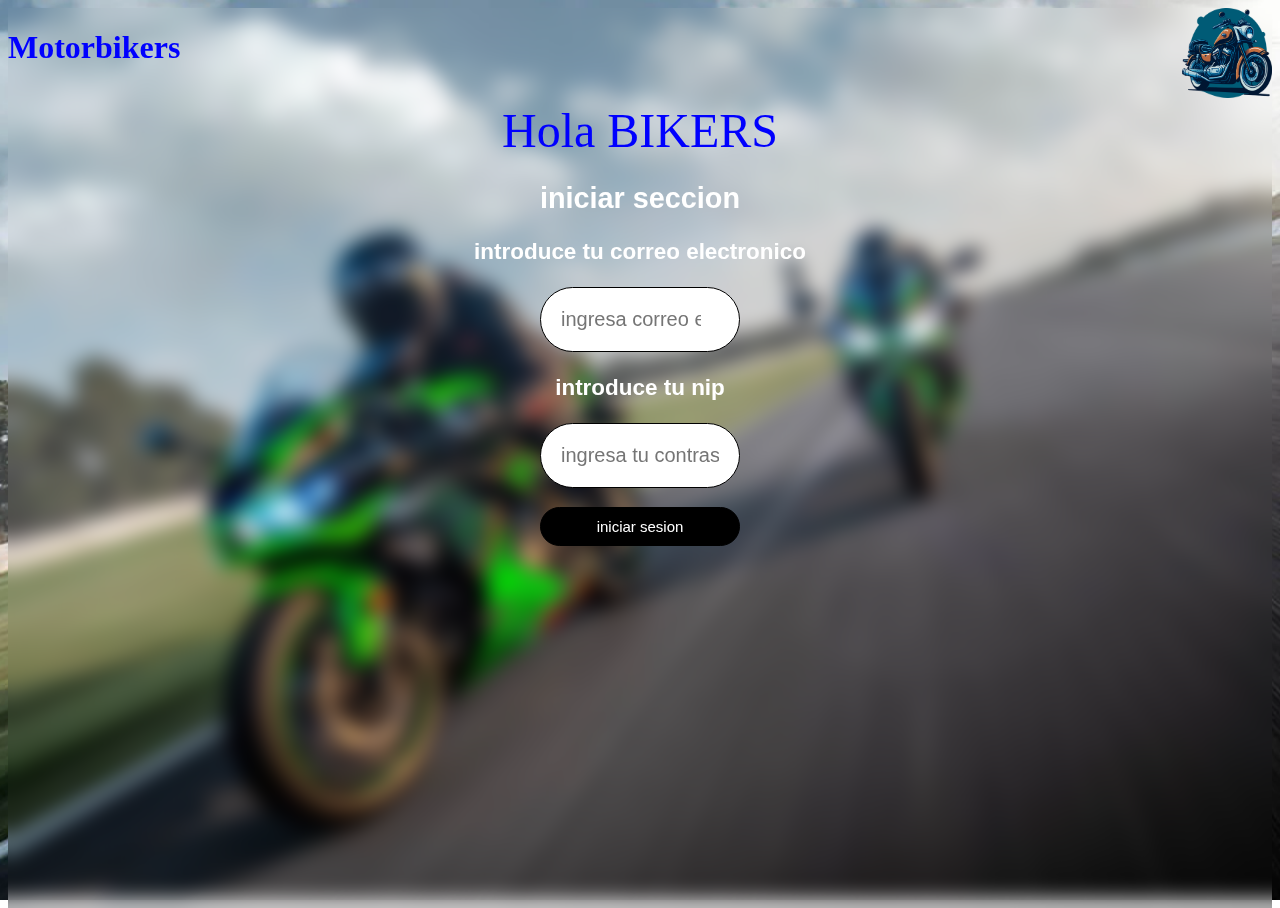
<file: pag-1/index.html>
<!DOCTYPE html>
<html lang="en">
<head>
    <meta charset="UTF-8">
    <meta name="viewport" content="width=device-width, initial-scale=1.0">
    <title>motorrosc</title>
    <link rel="stylesheet" href="./styles.css">
</head>
<body>
    <script src="./index.js"></script>
    <form name="form" action="INICIO DE SESION">
        <header class="header">
               <div id="columnas">
                <FONT FACE="impact" SIZE=3 COLOR="blue">
                 <li><h1>Motorbikers</h1></li></FONT>
                <li align="right"><img src="imagenes/LOGO.webp"width="90PX" height="90PX" alt=""></li>
               </div>
           </header>
           <nav class="navbar">
            <FONT FACE="impact" SIZE=8 COLOR="blue">
                <center>Hola BIKERS</center></FONT>
               <!-- <h2><center>iniciar seccion</center></h2> -->
           </nav>
          <article class="main">
            <h2><center>iniciar seccion</center></h2>
               <!-- <form name="form" action="INICIO DE SESION"></form> -->
         <h3><center>introduce tu correo electronico</center></h3>
        <center><input class="search" type="search" name=login placeholder="ingresa correo electronico"></center>
        <h3><center>introduce tu nip</center></h3>
        <center><input class="search" type="password" name="password" placeholder="ingresa tu contraseña"></center>
        <p><center><input class="search1" onclick="ir()" type="button" value="iniciar sesion"></center></p>
               </div>
           </form>
          
           </article>
</body>
</html>
</file>
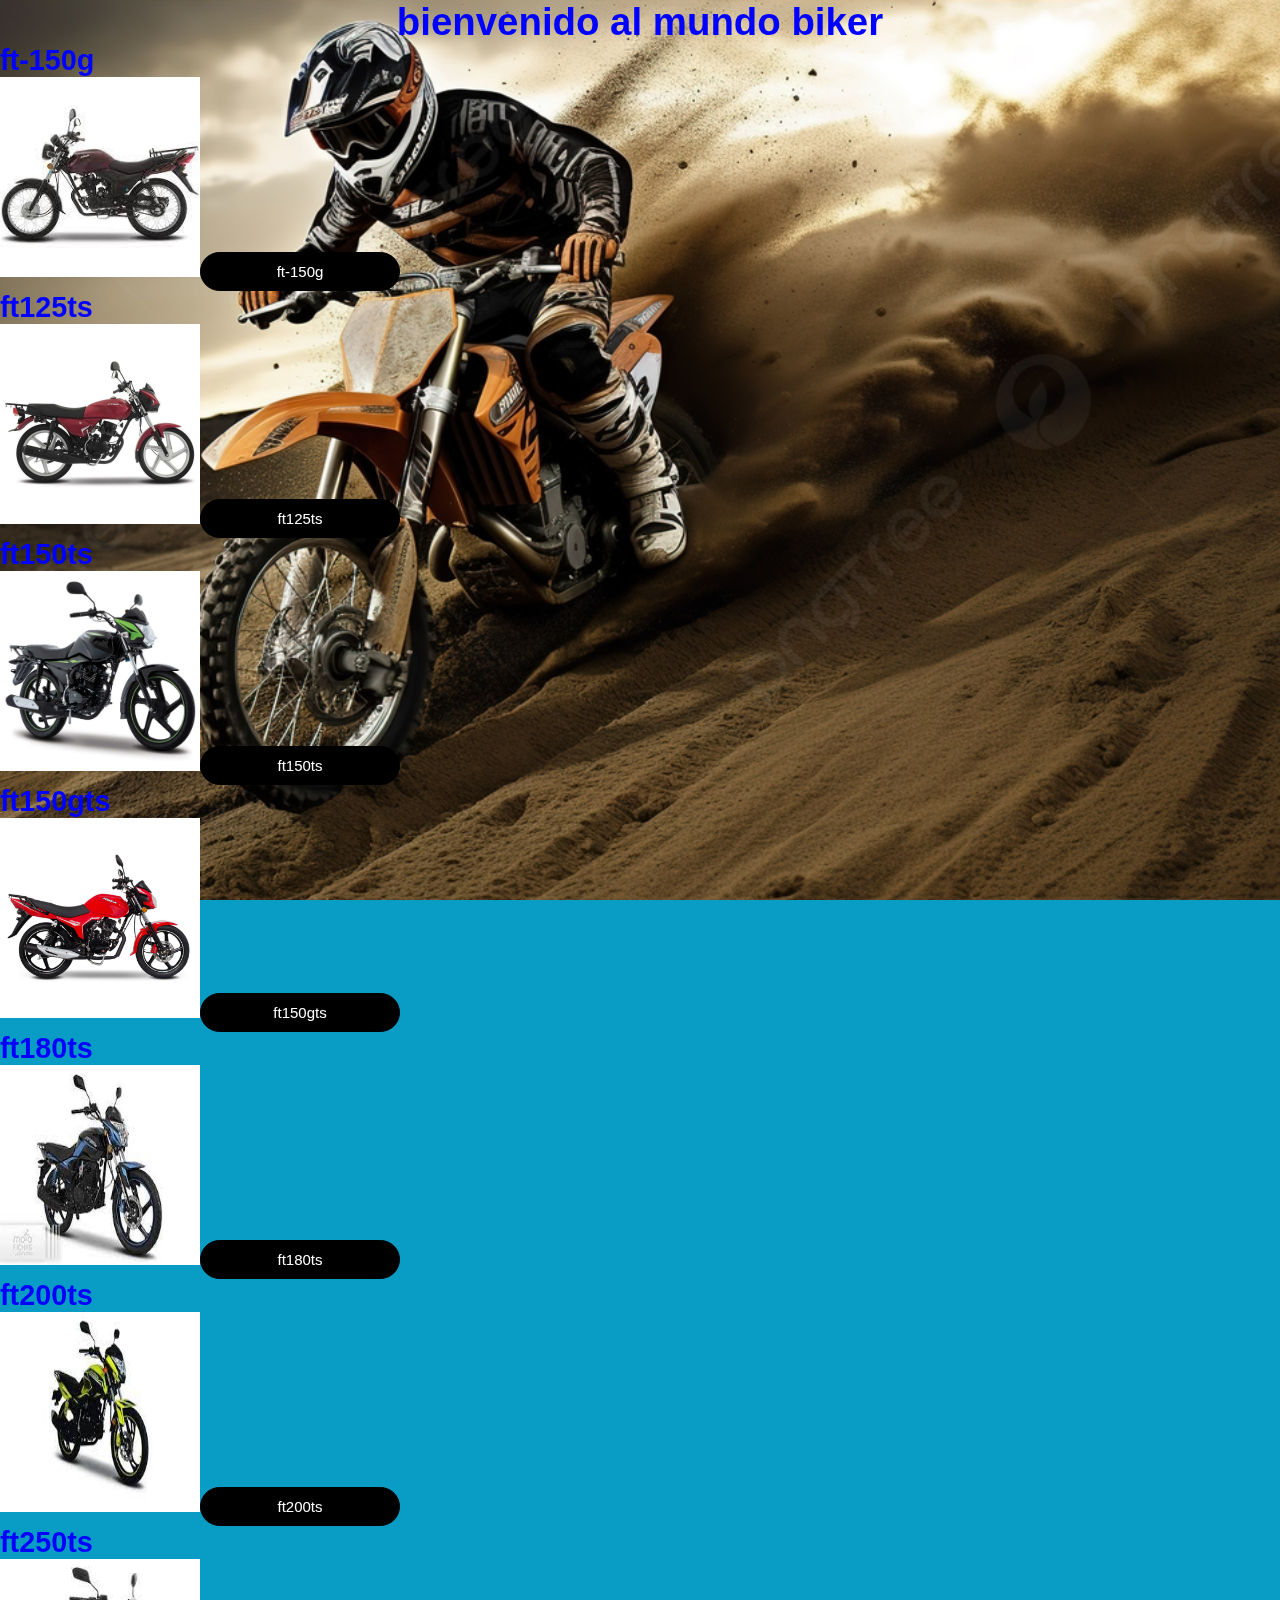
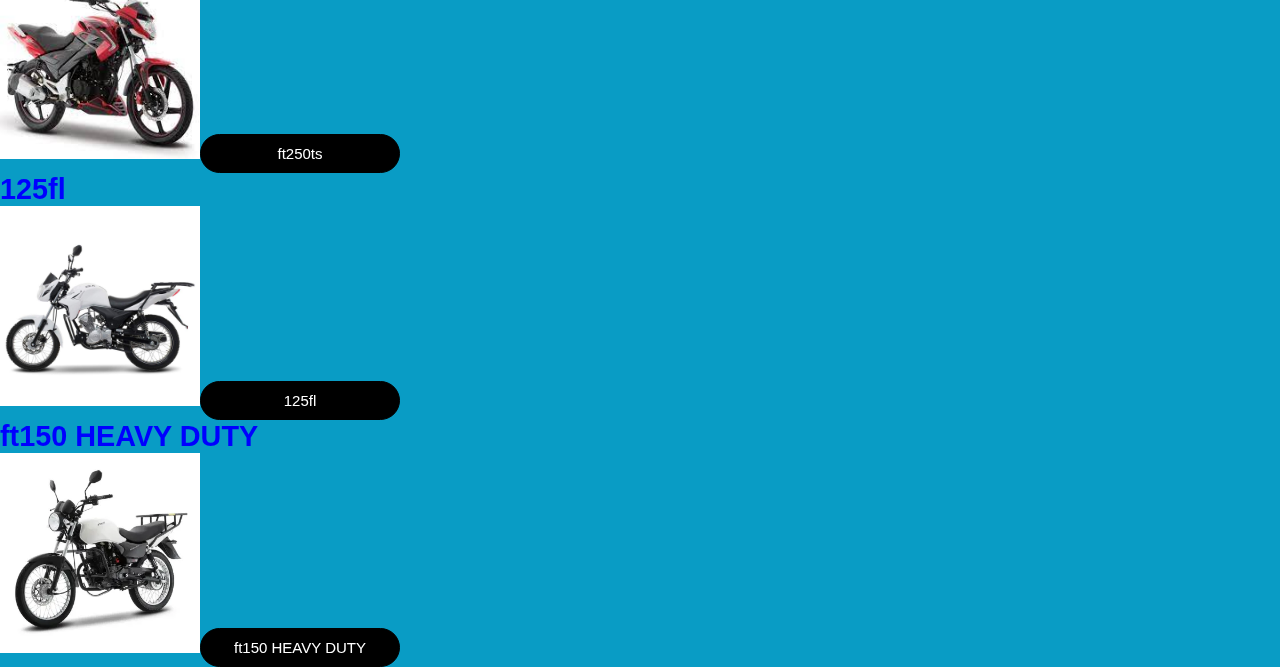
<file: src/index-2.html>
<!DOCTYPE html>
<html lang="en">
<head>
    <meta charset="UTF-8">
    <meta name="viewport" content="width=device-width, initial-scale=1.0">
    <title>cards</title>
    <link rel="stylesheet" href="styles-2.css">
</head>
<body>
    <header>
<!-- <p><img src="/assets/img/pokebola.png" alt="" width="40" height="50"></p> -->

        <center><h1>bienvenido al mundo biker</h1></center>
    </header>
    <main>

        <section class="publication-container">

        </section>

    </main>
    <script src="./index-2.js"></script>

</body>
</html>
</file>
<file: pag-1/styles.css>
*{
    box-sizing: border-box;
    margin: o;
    padding: 0;
}
html{
    height: 100%;
}
body {
    font-family: "public sans", sans-serif;
    font-size: 1.2rem;
    min-height: 100%;
   background-image: url("imagenes/fondo-1.webp");
   backdrop-filter: blur(10px);
   background-repeat: no-repeat;
   background-position: center;
   background-size: cover; 
 background-attachment: fixed;
 color: black;
 }
 .search{
    background-color:white;
    padding: 20px;
font-size: 20px;
border: 1px solid black;
border-radius: 40px;
width: 200px;
}
.search1{
    color: white;
    background-color:black;
    padding: 10px;
font-size: 15px;
border: 1px solid black;
border-radius: 40px;
width: 200px;
}
.grid-conteiner > * {
    box-shadow: -1px 1px 7px 0px rgba(0, 0, 0, 0.75);
    border-radius: 4px;
    padding: 10px;
    text-align: center;   
}

.header {
    grid-area: header;
    background-color: none;
#columnas {
    column-count: 2;
    column-gap: 0px;
    column-rule: none ;
    list-style: none;
}
 }
.navbar {
    grid-area: navbar;
    background-color:none;

}

.main {
    grid-area: main;
    background-color: none;
    border: rgb(183, 249, 249);
    color: white;
    padding: opx;
    margin: auto;
    width: 400px;
}
 .footer{
    grid-area: footer;
    background-color: none;
}
.grid-conteiner{
    display: grid;
    gap: 10px;
    grid-template-areas: 
    "header"
    "navbar"
    "main"
    "footer"
       ;
}
 @media (min-width: 600px) {
    .grid-conteiner {
        grid-template: 
        "header  header" 100px
        "navbar  navbar" 50px
        "main" auto
 
    }
 }
  @media (min-width: 600px) {
    .grid-conteiner {
        grid-template-columns: 200px auto;
        grid-template-rows: 100px 50px auto 100px;
        grid-template-areas: 
        "header header header" 100px
        "navbar main " auto
    } 
 }
</file>
<file: src/styles-2.css>
* {
    box-shadow: border-box;
    margin: 0;
    padding: 0;
}
html {
    height: 100%;
    background-color: rgb(9, 156, 197);
}
body {
    /* font-family: "public sans", sans-serif;
    font-size: 1.2rem;
    min-height: 100%; */
    font-family: "public sans", sans-serif;
font-size: 1.2rem;
min-height: 100%;
background-image: url("imagenes-1/fondo-m.jpg");
backdrop-filter: blur(10px);
background-repeat: no-repeat;
background-position: center;
background-size: cover; 
background-attachment: fixed;
color: blue;
}
.button {
color: white;
background-color:black;
padding: 10px;
font-size: 15px;
border: 1px solid black;
border-radius: 40px;
width: 200px;
}
.grid-conteiner > * {
    box-shadow: -1px 1px 7px 0px rgba(151, 6, 6, 0.75);
    border-radius: 4px;
    padding: 10px;
    text-align: center;   
}
.header {
    grid-area: header;
    background-color:rgb(255, 7, 7);
    color: rgb(219, 223, 227)
 }

.sidebar {
    grid-area: sidebar;
    background-color: rgb(160, 10, 155);
    color: white;
    
    border: 100;
    margin: auto;
    margin: auto;


}
    

.main {
    grid-area: main;
    background-color: rgb(10, 146, 76);   
 
 } 

.grid-conteiner {
    display: grid;
    gap: 10px;
    grid-template-areas: 
    "header"
    "main"
    "sidebar"
    
}
 @media (min-width: 600px) {
    .grid-conteiner {
        grid-template: 
        "header  header" 100px
        "sidebar main" auto
 
    }
 }
  @media (min-width: 900px) {
    .grid-conteiner {
        grid-template: 
        "header  header header" 60px
    main main sidebar" ;
    } 
 }
</file>
